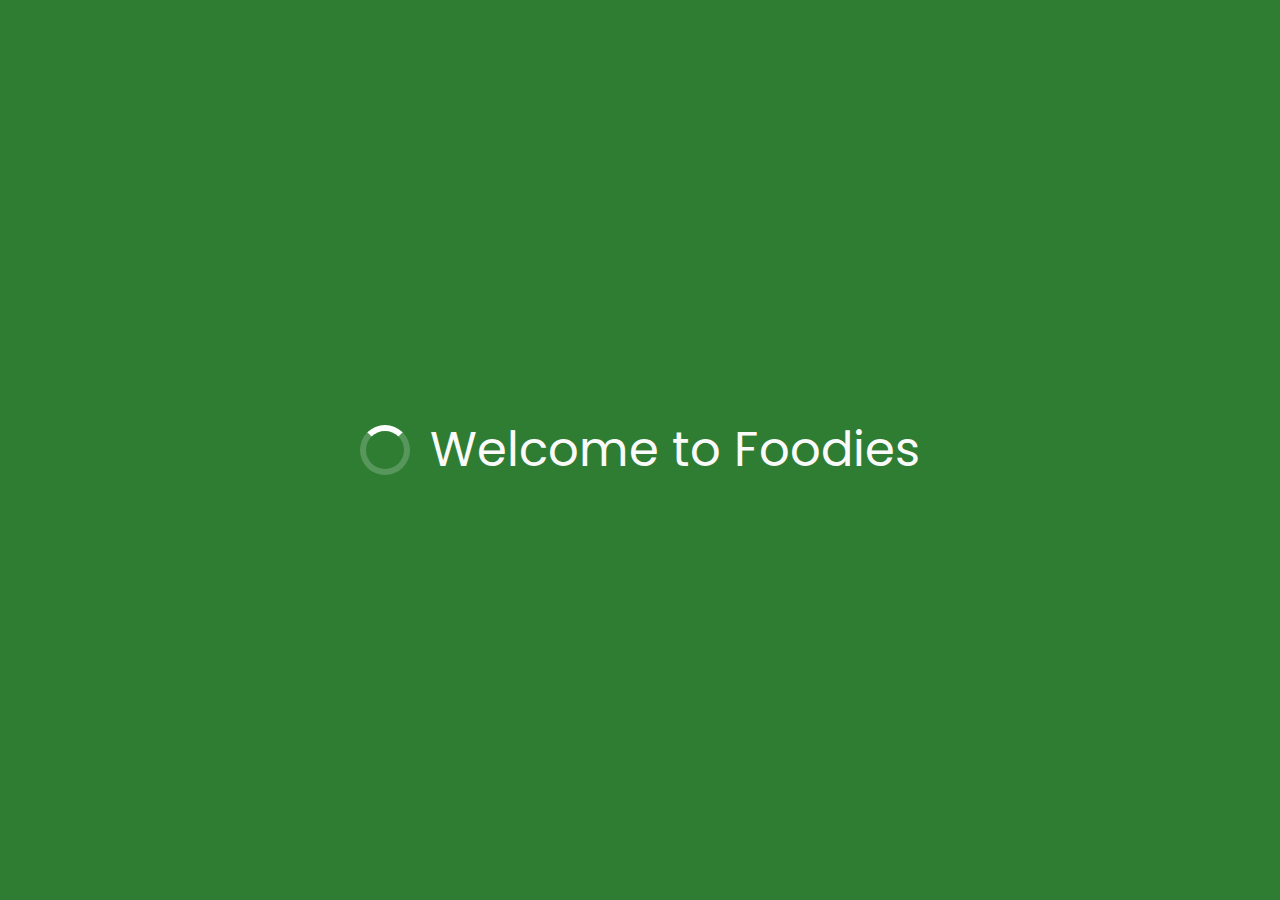
<file: index.html>
<!DOCTYPE html>
<html lang="en">
<head>
    <meta charset="UTF-8">
    <meta name="viewport" content="width=device-width, initial-scale=1.0">
    <link rel="stylesheet" href="styles.css">
    <title>Foodies</title>
</head>
<body>
    <div id="welcome">
        <div class="spinner"></div>
       Welcome to Foodies
    </div>
    <main id="page">
    <header class="navbar">
        <div class="logo">Foodies</div>
        <nav>
            <ul class="nav-links" id="navlinks">
                <li><a href="index.html">Home</a></li>
                <li><a href="about.html">About</a></li>
                <li><a href="service.html">Menu</a></li>
                <li><a href="contact.html">Contact</a></li>
            </ul>
            <div class="hamburger" id="hamburger">
                <span></span>
                <span></span>
                <span></span>
            </div>
            
        </nav>
    </header>

    <section class="hero fade-in">
        <div class="hero-text">
        <h1>Welcome To Foodies</h1>
        <p>Delicious meals, freshly prepared everyday </p>
        <a href="service.html" class="btn pulse">See Menu</a>
    </div>
    </section>

    <section class="about-preview container fade-in">
        <h2 class="slideinLeft">Why Choose Us?</h2>
        <div class="grid-2">
            <div class="card zoom-in">
                <img src="images/fresh ingredients.jpg" alt="">
                <h3>Fresh Ingredients</h3>
                <p>We use only organic and fresh produce.</p>
            </div>

            <div class="card zoom-in">
                <img src="images/cozy atmosphere.jpg" alt="">
                <h3>Friendly Atmosphere</h3>
                <p>A cozy place to dine with friends and family.</p>
            </div>
        </div>
    </section>

    <footer>
        <p>&copy; 2025 Foodies. All rights reserved. </p>
    </footer>
</main>
<script src="./script.js"></script>
</body>
</html>
</file>
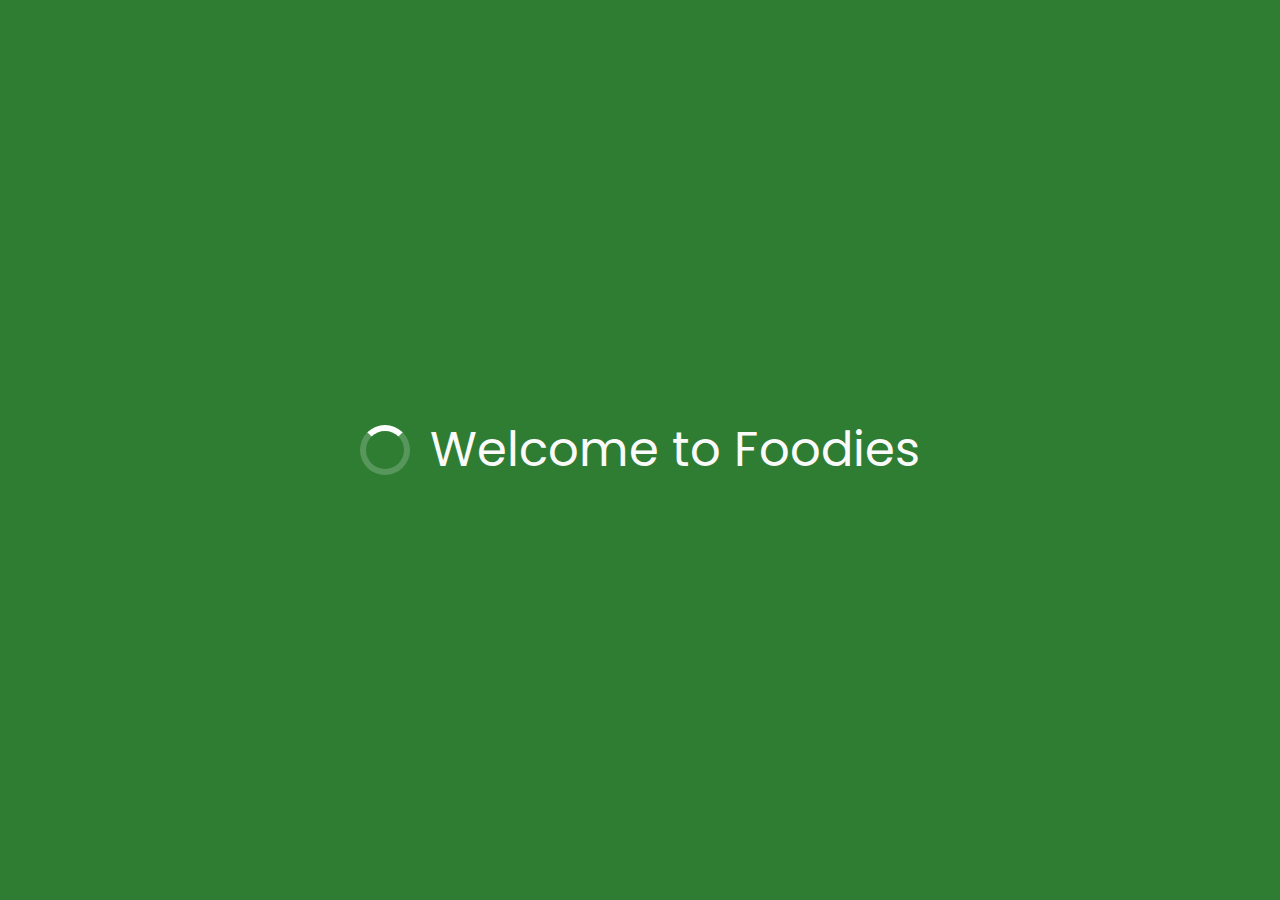
<file: about.html>
<!DOCTYPE html>
<html lang="en">
<head>
    <meta charset="UTF-8">
    <meta name="viewport" content="width=device-width, initial-scale=1.0">
    <link rel="stylesheet" href="./styles.css">
    <title>About</title>
</head>
<body>
    <div id="welcome">
        <div class="spinner"></div>
        Welcome to Foodies
    </div>
    <main id="page">
    <header class="navbar">
        <div class="logo">Foodies</div>
        <nav>
            <ul class="nav-links" id="navlinks">
                <li><a href="index.html">Home</a></li>
                <li><a href="about.html">About</a></li>
                <li><a href="service.html">Menu</a></li>
                <li><a href="contact.html">Contact</a></li>
            </ul>
            <div class="hamburger" id="hamburger">
                <span></span>
                <span></span>
                <span></span>
            </div>
        </nav>
    </header>

    <section class="about container slideinLeft">
        <h2>Our Story</h2>
        <div class="grid-2">
            <div class="about-info">
        <p>Foodies was found in 2015 with the mission of bringing <strong>JOY</strong> 
            through food, At <strong>Foodies</strong> we believe in more than just serving
         meal - we create experiences. We've been blending traditional recipes with modern twists
        to satisfy every craving.</p>
        <p>
            Our team of passionate chefs and friendly staff ensure that every visit
            feels like coming home. Fresh, Organic, and crafted with love - that's our promise.
        </p>
    </div>
    <img src="images/aboutimg1.jpg" alt="">
    </div>
            <h2>Meet Our Team</h2>
            <div class="team-grid">
                <div class="card zoom-in">
                    <img src="images/chef.jpg" alt="">
                    Chef John 
                </div>
                <div class="card zoom-in">
                    <img src="images/chef2.jpg" alt="">
                    Chef Isaac
                </div>
                <div class="card zoom-in">
                    <img src="images/chef3.jpg" alt="">
                    Chef Emmanuel
                </div>
            </div>
            

    </section>

    <footer>
        <p>&copy; 2025 Foodies. All rights reserved. </p>
    </footer>
</main>
    <script src="./script.js"></script>
</body>
</html>
</file>
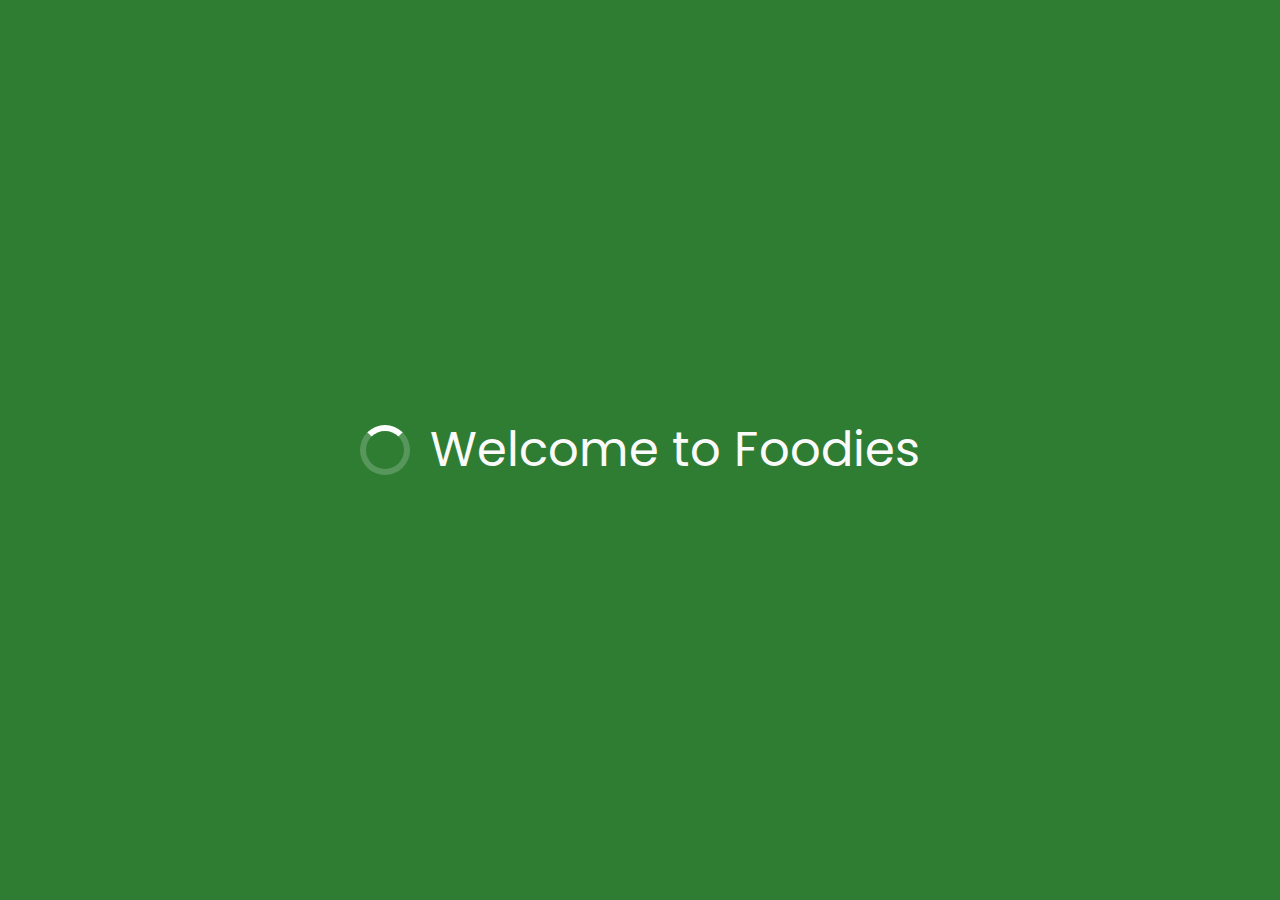
<file: contact.html>
<!DOCTYPE html>
<html lang="en">
<head>
    <meta charset="UTF-8">
    <meta name="viewport" content="width=device-width, initial-scale=1.0">
    <link rel="stylesheet" href="./styles.css">
    <title>Contact</title>
</head>
<body>
    <div id="welcome">
        <div class="spinner"></div>
        Welcome to Foodies
    </div>
    <main id="page">
    <header class="navbar">
        <div class="logo">Foodies</div>
        <nav>
            <ul class="nav-links" id="navlinks">
                <li><a href="index.html">Home</a></li>
                <li><a href="about.html">About</a></li>
                <li><a href="service.html">Menu</a></li>
                <li><a href="contact.html">Contact</a></li>
            </ul>
            <div class="hamburger" id="hamburger">
                <span></span>
                <span></span>
                <span></span>
            </div>
        </nav>
    </header>

    <section class="contact container slideinRight">
        <h2>Contact Us</h2>
        <p id="msg" class="msg"></p>
        <form class="contactForm" id="contact-form">
            <input type="text" placeholder="Your Name..." required>
            <input id="input2" type="email" placeholder="Your Email..." required>
            <textarea id="text" placeholder="message" required></textarea>
            <button id="submitbtn" class="btn bounce" type="submit">Send</button>
        </form>

        <div class="info-grid">
            <div>4, Bridget Avenue, LAGOS</div>
            <div>+234 700 675 3465</div>
            <div>info@foodies.com</div>
            <div>Mon-Sun: 8am - 10pm</div>
        </div>
    </section>

    <footer>
        <p>&copy; 2025 Foodies. All rights reserved. </p>
    </footer>
</main>
    <script src="./script.js"></script>
</body>
</html>
</file>
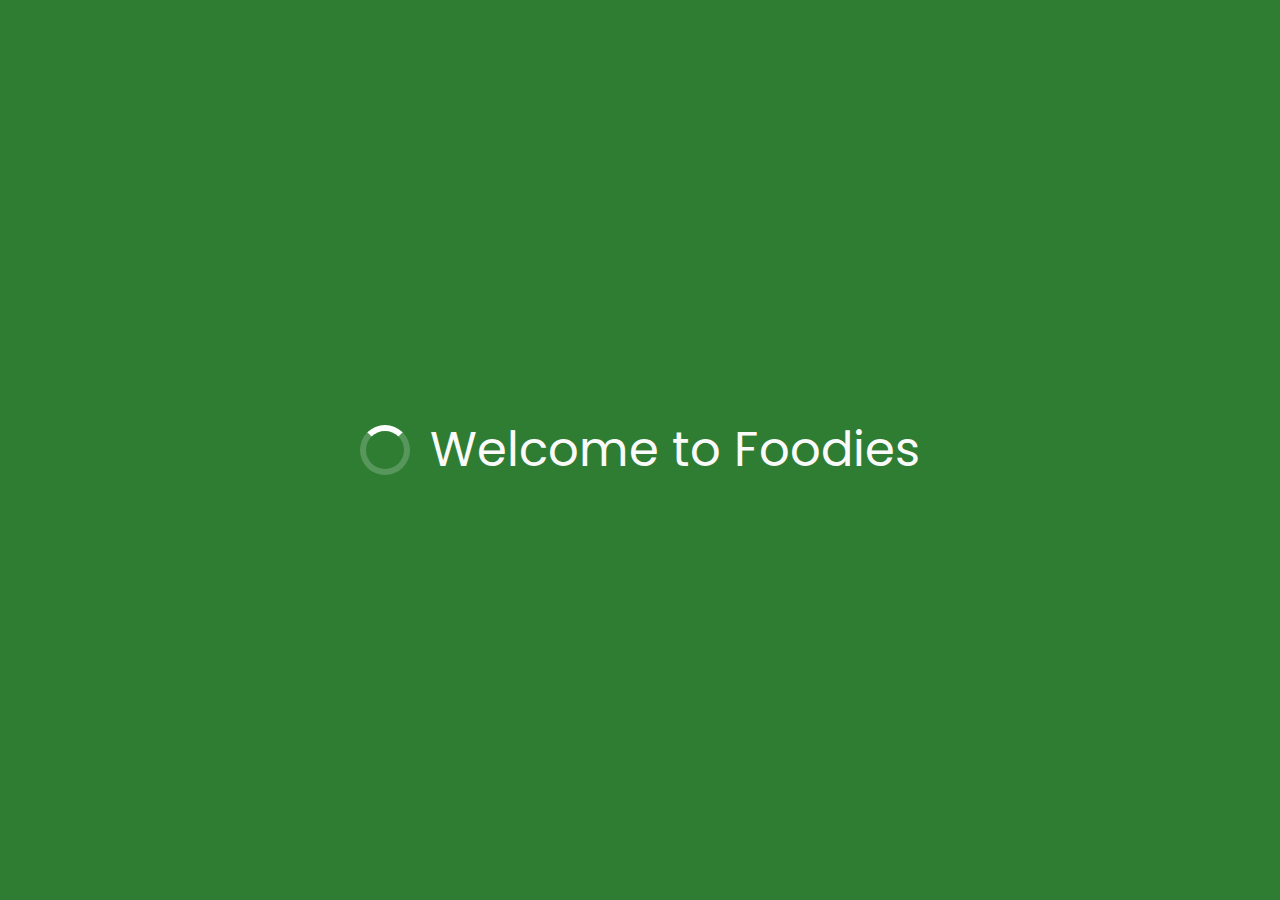
<file: service.html>
<!DOCTYPE html>
<html lang="en">
<head>
    <meta charset="UTF-8">
    <meta name="viewport" content="width=device-width, initial-scale=1.0">
    <link rel="stylesheet" href="./styles.css">
    <title>Menu</title>
</head>
<body>
    <div id="welcome">
        <div class="spinner"></div>
        Welcome to Foodies
    </div>
    <main id="page">
    <header class="navbar">
        <div class="logo">Foodies</div>
        <nav>
            <ul class="nav-links" id="navlinks">
                <li><a href="index.html">Home</a></li>
                <li><a href="about.html">About</a></li>
                <li><a href="service.html">Menu</a></li>
                <li><a href="contact.html">Contact</a></li>
            </ul>
            <div class="hamburger" id="hamburger">
                <span></span>
                <span></span>
                <span></span>
            </div>
        </nav>
    </header>

    <section class="menu container">
        <h2 class="fade-in">Our Menu</h2>
        <div class="menu-grid">
            <div class="card zoom-in">
                <img src="images/amala.png" alt="">
                <h3>Amala and Ewedu</h3>
                <p>Enjoy your home cooked Amala and ewedu with gbegiri</p>
                <p class="price">#20,000</p>
            </div>
            <div class="card zoom-in">
                <img src="images/Jollof-and-Chicken.jpg" alt="">
                <h3>Jollof Rice and Chicken</h3>
                <p>Your home cooked Jollof rice and crispy Chicken</p>
                <p class="price">#15,000</p>
            </div>
            <div class="card zoom-in">
                <img src="images/Nigerian-chicken-pepper-soup-and rice.jpg" alt="">
                <h3>Rice and Chicken Pepper-Soup</h3>
                <p>Delicious Rice with chicken pepper soup</p>
                <p class="price">#25,000</p>
            </div>
            <div class="card zoom-in">
                <img src="images/beans and plantain.jpg" alt="">
                <h3>Beans and Plantain</h3>
                <p>Well cooked and delicious beans and plantain</p>
                <p class="price">#30,000</p>
            </div>
        </div>
    </section>

    <section class="pricing container">
        <h2 class="fade-in">Our Specialities</h2>
        <div class="grid-3">
            <div class="card zoom-in">
                <img src="images/egusi and pounded yam.jpg" alt="">
                <h3>Egusi and Pounded Yam</h3> 
                <p>PalmOil, Egusi, Yam.</p>
                <p class="price">#100,000</p>
            </div>
            <div class="card zoom-in">
                <img src="images/spaghetti.jpg" alt="">
                <h3>Spaghetti and Chicken laps</h3>  
                <p>Juicy chicken laps with spaghetti and pepper</p>
                <p class="price">#50,000</p>
            </div>
            <div class="card zoom-in">
                <img src="images/nkwobi.jpeg" alt="">
                <h3>Nkwobi</h3>  
                <p>Goat Meat, Pepper, Spices</p>
                <p class="price">$250,000</p>
            </div>
        </div>
    </section>

    <footer>
        <p>&copy; 2025 Foodies. All rights reserved. </p>
    </footer>
</main>
    <script src="./script.js"></script>
</body>
</html>
</file>
<file: styles.css>
@import url('https://fonts.googleapis.com/css2?family=Montserrat+Alternates:wght@800&display=swap');
@import url('https://fonts.googleapis.com/css2?family=Playfair+Display:wght@600&family=Poppins&display=swap');
:root{
    --primary: #2E7D32;
    --accent: #FFD54F;
    --secondary: #FF7043;
    --dark: #333333;
    --light: #FAFAFA;
}
*{
    box-sizing: border-box;
    margin: 0;
    padding: 0;
}
#welcome{
    position: fixed;
    background: #2E7D32;
    display: flex;
    justify-content: center;
    align-items: center;
    gap: 20px;
    height: 100%;
    width: 100%;
    font-size: 3rem;
    color: var(--light);
    z-index: 9999;
    transition: opacity 1s ease;
}
#welcome.fadeout{
    opacity: 0;
    pointer-events: none;
}
.spinner{
    border: 6px solid rgba(255, 255, 255, 0.2);
    border-top: 6px solid white;
    border-radius: 50%;
    width: 50px;
    height: 50px;
    animation: spin 1s linear infinite;
}
@keyframes spin {
    0%{
        transform: rotate(0deg);
    }
    100%{
        transform: rotate(360deg);
    }
}
#page{
    display: none;
}
body{
    font-family: 'Segoe UI', sans-serif;
    background: var(--light);
    color: var(--dark);
    line-height: 1.6;
    font-family: 'Poppins', sans-serif;
}
h1,h2,h3{
    font-family: 'Playfair Display', serif;
}
a{
    color: inherit;
    text-decoration: none;
    transition: color 2s;
}
.navbar{
    display: flex;
    justify-content: space-between;
    align-items: center;
    padding: 1rem 2rem;
    background: var(--light);
    color: var(--dark);
    line-height: 1.6;
    font-size: 1.1rem;
    border-radius: 12px;
    box-shadow: 0 4px 12px rgba(0, 0, 0, 0.8);
    position: sticky;
    top: 0.65rem;
    z-index: 1000;
}
.logo{
    font-size: 1.5rem;
    font-weight: bold;
    font-family: 'Montserrat Alternates';
    letter-spacing: 3px;
}
.nav-links{
    display: flex;
    gap: 1.5rem;
    list-style: none;
}
.nav-links li a:hover{
    color: var(--accent);
}
.hamburger{
    display: none;
    flex-direction: column;
    cursor: pointer;
    gap: 6px;
}
.hamburger span{
    width: 25px;
    height: 3px;
    background: #2E7D32;
    border-radius: 2px;
    transition: all 0.3s ease;
}
.hero{
    display: flex;
    justify-content: center;
    align-items: center;
    height: 100vh;
    text-align: center;
    background:
    linear-gradient(rgba(0,0,0,0.6), rgba(0,0,0,0.9)),
     url('images/bg4.jpg') center/cover no-repeat;
    
}
.hero-text{
    display: flex;
    flex-direction: column;
    gap: 2rem;
    font-size: 1.5rem;
    color: var(--light);
}
.hero .hero-text h1{
    font-size: 5rem;
    margin-bottom: 1rem;
}
.btn{
    display: block;
    background: var(--secondary);
    padding: 0.75rem 1.5rem;
    color: #fff;
    border-radius: 999px;
    transition: background-color 1s ease;
    width: 200px;
    margin: auto;
}
.btn:hover{
    background: var(--accent);
    color: var(--dark);
}

.container{
    max-width: 1200px;
    margin: auto;
    padding: 3rem 2rem;
}
h2{
    text-align: center;
    margin-bottom: 2rem;
    font-size: 2rem;
    color: var(--primary);
}
.about-info{
    display: flex;
    align-items: center;
    justify-content: center;
    gap: 0.75rem;
    flex-direction: column;
}
.about-info p{
    padding: 1.5rem;
    font-size: 1.3rem;
    line-height: 1.6;
}
.grid-2{
    display: grid;
    grid-template-columns: repeat(auto-fit, minmax(350px, 1fr));
    gap: 2rem;
    align-items: center;
}
.grid-2 img{
    width: 100%;
    height: 300px;
    object-fit: cover;
    border-radius: 20px;
    box-shadow: rgba(0, 0, 0, 0.9);
}
.grid-3{
    display: grid;
    grid-template-columns: repeat(auto-fit, minmax(200px, 1fr));
    gap: 1.5rem;
}
.team-grid, .menu-grid{
    display: grid;
    grid-template-columns: repeat(auto-fit, minmax(180px, 1fr));
    gap: 1.5rem;
}
.info-grid{
    display: flex;
    flex-direction: column;
    align-items: center;
    justify-content: center;
    gap: 0.75rem;
    padding: 3rem 2rem;
}
.card{
    padding: 1.5rem;
    background: white;
    border-radius: 10px;
    text-align: center;
    box-shadow: 0 4px 20px rgba(0, 0, 0, 0.2);
    transition: transform 0.4s ease;
    display: flex;
    flex-direction: column;
    gap: 1.5rem;
}
.card img{
    width: 100%;
    height: 300px;
    object-fit: cover;
    border-radius: 10px;
}
.card h3{
    color: var(--secondary);
}
.card p{
    font-size: 1rem;
}
.card:hover{
    transform: translateY(-5px);
}
.price{
    columns: var(--primary);
    font-weight: bold;
}

.contactForm{
    display: flex;
    flex-direction: column;
    gap: 1rem;
    margin-bottom: 4rem;
    box-shadow: 0 4px 12px rgba(0, 0, 0, 0.7);
    
    margin: auto;
    border-radius: 10px 12px;
    padding: 2rem 3rem;
}
.msg{
    text-align: center;
    padding: 1rem;
}
.contactForm input, .contactForm textarea{
    padding: 0.75rem;
    border: none;
    border-radius: 10px;
    outline: none;
}
.contactForm input:focus, .contactForm textarea:focus{
    border: 2px solid #2563eb;
}
.contactForm .btn{
    border: none;
    font-size: 1rem;
    padding: 1rem;
    margin-bottom: 2rem;
    cursor: pointer;
}
footer{
    text-align: center;
    padding: 4rem;
}
.fade-in, .slideinLeft, .slideinRight, .zoom-in{
    opacity: 0;
    transform: translateY(30px);
    transition: all 2s ease;
}
.fade-in.active{
    opacity: 1;
    transform: translateY(0);
}
.slideinLeft{
    transform: translateX(-50px);
}
.slideinLeft.active{
    opacity: 1;
    transform: translateX(0);
}
.slideinRight{
    transform: translateX(50px);
}
.slideinRight.active{
    opacity: 1;
    transform: translateX(0);
}
.zoom-in{
    transform: scale(0.8);
}
.zoom-in.active{
    opacity: 1;
    transform: scale(1);
}
.pulse{
    animation: pulse 2s infinite;
}
.bounce:hover{
    animation: bounce 0.6s;
}
@keyframes pulse {
    0%{transform: scale(1);}
    50%{transform: scale(1.05);}
    100%{transform: scale(1);}
}
@keyframes bounce {
    0%, 100% {transform: translateY(0);}
    50%{transform: translateY(-10px);}   
}
@media (max-width: 768px) {
    #welcome{
        font-size: 1.5rem;
    }
    .spinner{
        width: 30px;
        height: 30px;
    }
    .nav-links{
        position: absolute;
        top: 70px;
        right: 0;
        width: 200px;
        height: 0;
        overflow: hidden;
        flex-direction: column;
        background: white;
        box-shadow: 0 4px 10px rgba(0, 0, 0, 0.1);
        transition: height 0.3s ease;
    }
    .nav-links.open{
        height: 280px;
        padding: 10px;
    }
    .nav-links li{
        text-align: center;
        padding: 10px 0;
    }
    .hamburger{
        display: flex;
    }
    .hamburger.active span:nth-child(1){
        transform: rotate(45deg) translate(5px, 5px);
    }
    .hamburger.active span:nth-child(2){
        opacity: 0;
    }
    .hamburger.active span:nth-child(3){
        transform: rotate(-45deg) translate(6px, -8px);
    }
    .menu-grid, .grid-2, .team-grid{
        grid-template-columns:  1fr;
    }
   .hero .hero-text h1{
        font-size: 2rem;
    }
    .hero-text p{
        font-size: 1rem;
    }
    .btn{
        padding: 0.75rem;
        width: 150px;
        font-size: 1rem;
    }
    h2{
      font-size: 1.7rem;
    }
    .about-info p{
        font-size: 1rem;
    }
   
}
</file>
